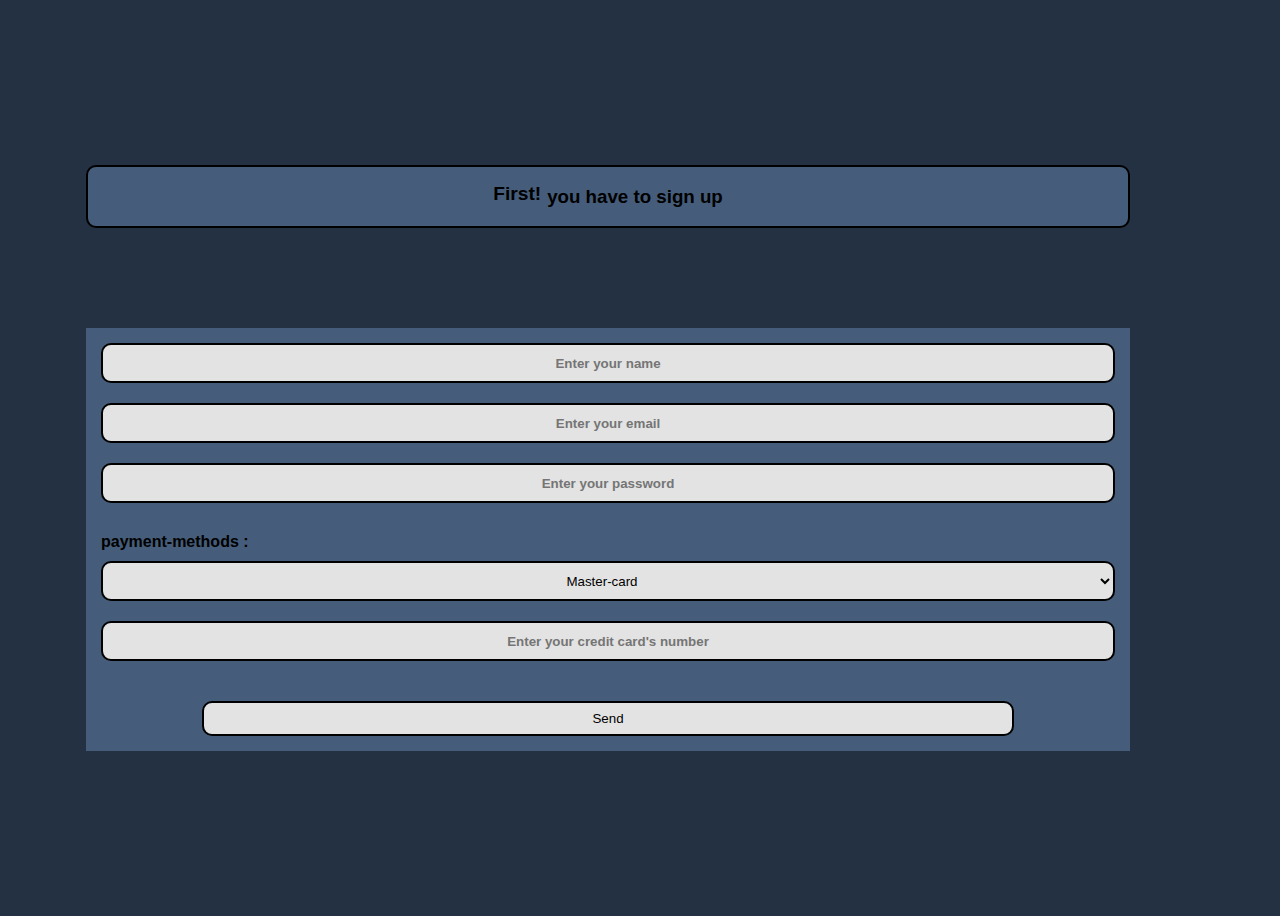
<file: index2.html>
<!doctype html>
<html lang="en">
  <head>
    <meta charset="UTF-8" />
    <link rel="stylesheet" href="style2.css">
    <meta name="viewport" content="width=device-width, initial-scale=1.0" />
    <title>Sign up</title>
  </head>
  <body>
    <div class="container">
      <header>
        <h2>First! <h3>you have to sign up</h3> </h2>
      </header>
      <main>
        <form>
          <div class="sign-up">
            <input type="text" placeholder="Enter your name" />
            <input type="email" placeholder="Enter your email" />
            <input type="password" placeholder="Enter your password" />
          </div>
          <div class="payment-method">
            <label for="payment">payment-methods :</label>
            <select name="payment-method" id="payment">
              <option value="Master-card">Master-card</option>
              <option value="Visa">Visa</option>
            </select>
            <input type="text" placeholder="Enter your credit card's number" />
          </div>
          <div class="button-submit">
            <button>Send</button>
          </div>
        </form>
      </main>
    </div>
  </body>
</html>
</file>
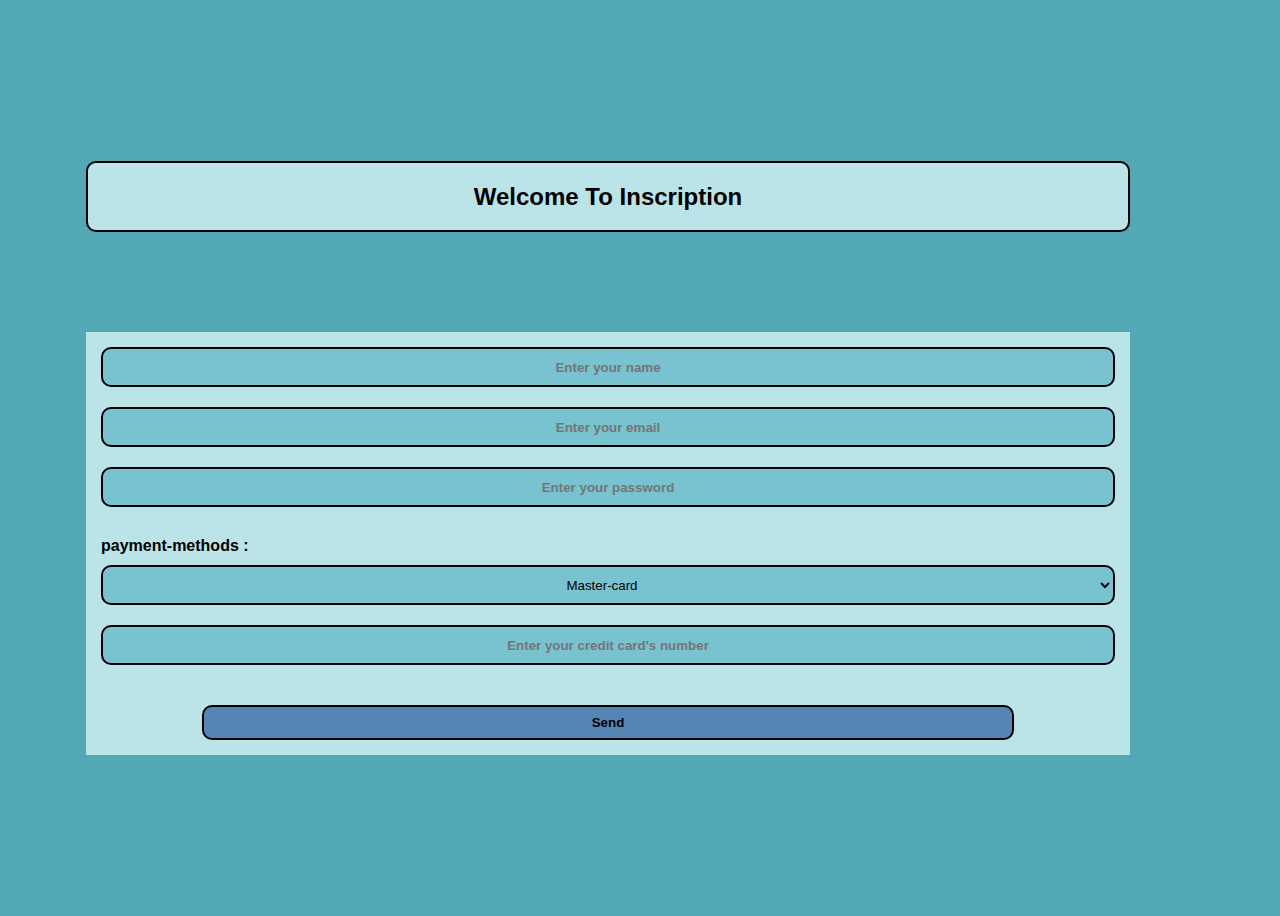
<file: index3.html>
<!doctype html>
<html lang="en">
  <head>
    <meta charset="UTF-8" />
    <link rel="stylesheet" href="style3.css">
    <meta name="viewport" content="width=device-width, initial-scale=1.0" />
    <title>Inscription</title>
  </head>
  <body>
    <div class="container">
      <header>
        <h2>Welcome To Inscription </h2>
      </header>
      <main>
        <form>
          <div class="sign-up">
            <input type="text" placeholder="Enter your name" />
            <input type="email" placeholder="Enter your email" />
            <input type="password" placeholder="Enter your password" />
          </div>
          <div class="payment-method">
            <label for="payment">payment-methods :</label>
            <select name="payment-method" id="payment">
              <option value="Master-card">Master-card</option>
              <option value="Visa">Visa</option>
            </select>
            <input type="text" placeholder="Enter your credit card's number" />
          </div>
          <div class="button-submit">
            <button>Send</button>
          </div>
        </form>
      </main>
    </div>
  </body>
</html>
</file>
<file: style2.css>
*{
    font-family: 'Segoe UI', Tahoma, Geneva, Verdana, sans-serif;
    box-sizing: border-box;
}
body{
    max-width: 1200px;
    width: 100%;
    height: 100vh;
    padding: 20px;
    display: flex;
    align-items: center;
    justify-content: center;
    background-color:  #233142;
}
.container{
    width: 90%;
}
header{
    display: flex;
    flex-direction: row;
    justify-content: center;
    gap: 6px;
    border: black solid 2px;
    border-radius: 10px;
    animation: header 1.2s ease-in;
    background-color: #455d7a;
}
@keyframes header{
    0%{
        transform: translateX(-1600px);
    }
}
header h1,
header h2{
    font-size: larger;
}
main{
    width: 100%;
    margin: 100px 0 0 0 ;
    text-align: center;
    animation: main 2.2s ease-in;
    background-color: #455d7a;
    padding: 15px;
}
@keyframes main{
    0%{
        transform: translateX(-1600px);
    }
}
main form .sign-up{
    display: flex;
    flex-direction: column;
    flex-wrap: wrap;
    gap: 20px;
    margin: 0 0 30px 0;
}
main form .payment-method{
    display: flex;
    flex-direction: column;
    gap: 20px;
}
main form input{
    height: 40px;
    border: black solid 2px;
    border-radius: 10px;
    text-align: center;
    font-weight:bold ;
    background-color:  #e3e3e3;
}
main div button{
    width: 80%;
    height: 35px;
    margin: 40px 0 0 0;
    border: black solid 2px;
    border-radius: 10px;
    transition: all 0.3s ease-in;
    background-color:  #e3e3e3;
}
main div button:hover{
    transform: scale(1.04);
}
main div label{
    margin: 0 0 -10px 0;
    font-weight: bold;
    text-align: start;
}
main div select{
    height: 40px;
    border: black solid 2px;
    border-radius: 10px;
    text-align: center;
    font-weight: 500;
    background-color:  #e3e3e3;
}
</file>
<file: style3.css>
*{
    font-family: 'Segoe UI', Tahoma, Geneva, Verdana, sans-serif;
    box-sizing: border-box;
}
body{
    max-width: 1200px;
    width: 100%;
    height: 100vh;
    padding: 20px;
    display: flex;
    align-items: center;
    justify-content: center;
    background-color:  #53a8b6;
}
.container{
    width: 90%;
}
header{
    display: flex;
    flex-direction: row;
    justify-content: center;
    gap: 6px;
    border: black solid 2px;
    border-radius: 10px;
    animation: header 1.2s ease-in;
    background-color: #bbe4e9;
}
@keyframes header{
    0%{
        transform: translateX(-1600px);
    }
}
header h1{
    font-size: larger;
}
main{
    width: 100%;
    margin: 100px 0 0 0 ;
    text-align: center;
    animation: main 2.2s ease-in;
    background-color: #bbe4e9;
    padding: 15px;
}
@keyframes main{
    0%{
        transform: translateX(-1600px);
    }
}
main form .sign-up{
    display: flex;
    flex-direction: column;
    flex-wrap: wrap;
    gap: 20px;
    margin: 0 0 30px 0;
}
main form .payment-method{
    display: flex;
    flex-direction: column;
    gap: 20px;
}
main form input{
    height: 40px;
    border: black solid 2px;
    border-radius: 10px;
    text-align: center;
    font-weight:bold ;
    background-color:   #79c2d0;
}
main div button{
    width: 80%;
    height: 35px;
    margin: 40px 0 0 0;
    border: black solid 2px;
    border-radius: 10px;
    transition: all 0.3s ease-in;
    font-weight: bolder;
    background-color: #5585b5;
}
main div button:hover{
    transform: scale(1.04);
}
main div label{
    margin: 0 0 -10px 0;
    font-weight: bold;
    text-align: start;
}
main div select{
    height: 40px;
    border: black solid 2px;
    border-radius: 10px;
    text-align: center;
    font-weight: 500;
    background-color:   #79c2d0;
}
</file>
